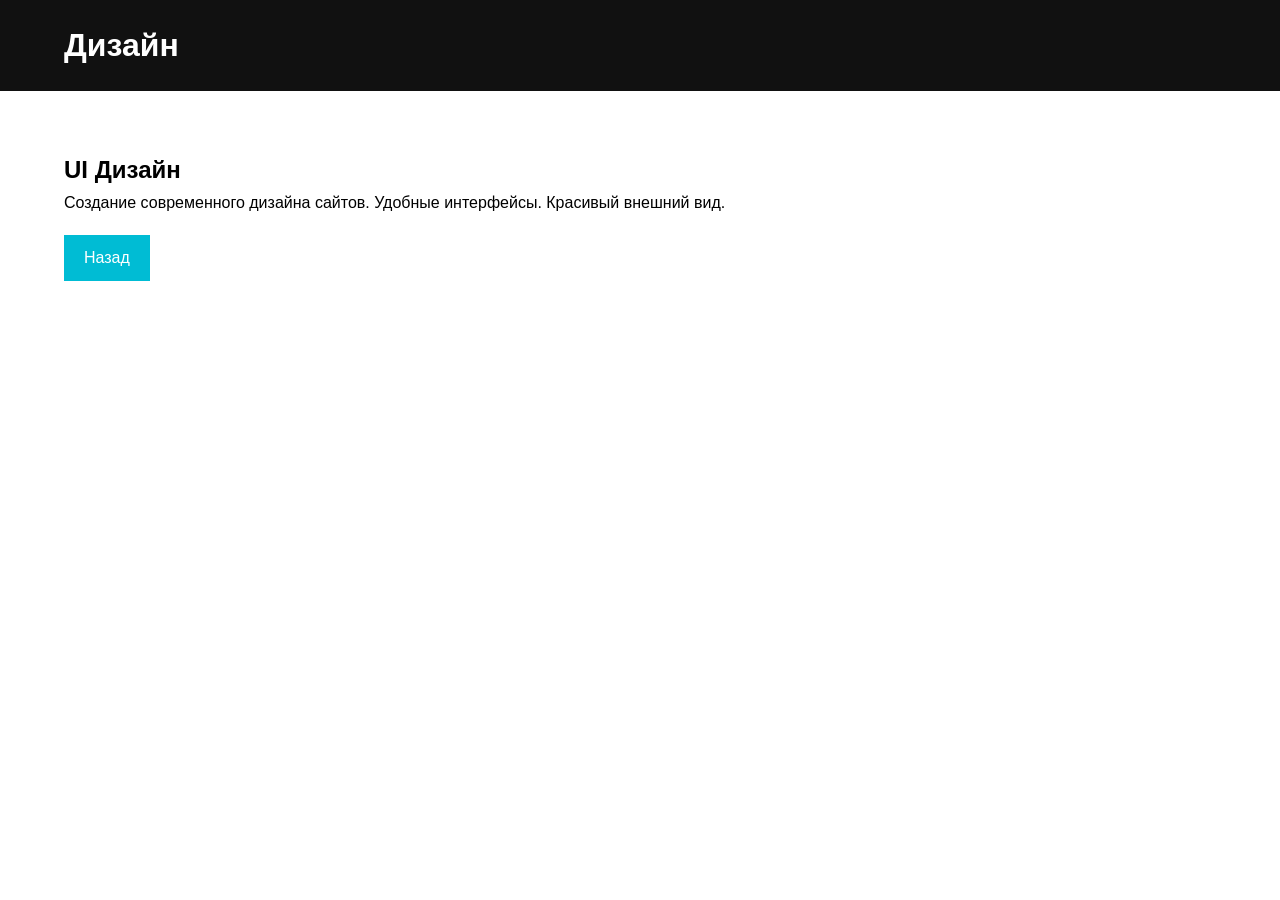
<file: design.html>
<!DOCTYPE html>
<html lang="ru">
<head>
<meta charset="UTF-8">
<meta name="viewport" content="width=device-width, initial-scale=1.0">
<title>Дизайн</title>
<link rel="stylesheet" href="style.css">
</head>

<body>

<header>
<div class="container">
<h1>Дизайн</h1>
</div>
</header>

<section class="about">
<div class="container">

<h2>UI Дизайн</h2>

<p>
Создание современного дизайна сайтов.
Удобные интерфейсы.
Красивый внешний вид.
</p>

<a href="index.html" class="btn">Назад</a>

</div>
</section>

</body>
</html>
</file>
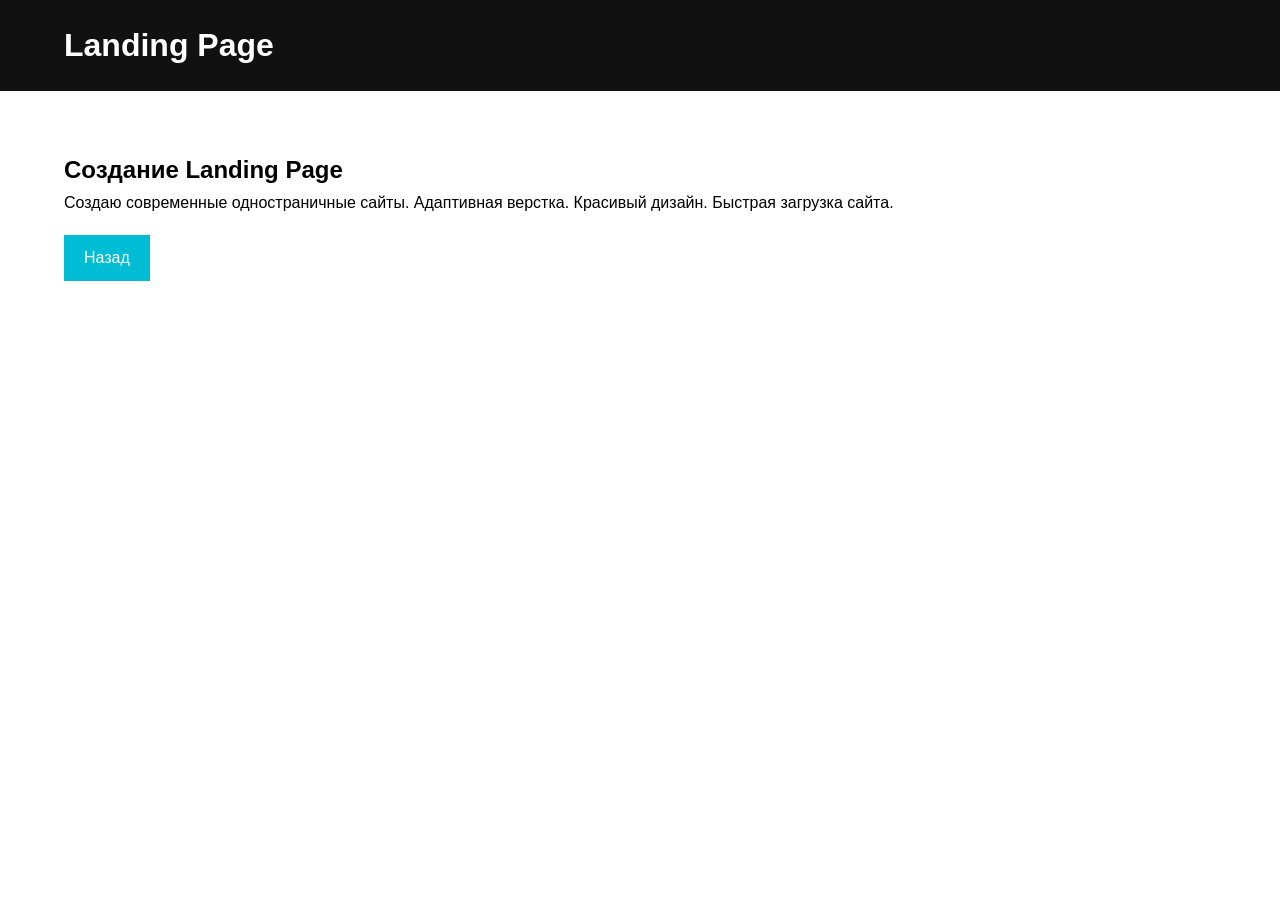
<file: landing.html>
<!DOCTYPE html>
<html lang="ru">
<head>
<meta charset="UTF-8">
<meta name="viewport" content="width=device-width, initial-scale=1.0">
<title>Landing Page</title>
<link rel="stylesheet" href="style.css">
</head>

<body>

<header>
<div class="container">
<h1>Landing Page</h1>
</div>
</header>

<section class="about">
<div class="container">

<h2>Создание Landing Page</h2>

<p>
Создаю современные одностраничные сайты.
Адаптивная верстка.
Красивый дизайн.
Быстрая загрузка сайта.
</p>

<a href="index.html" class="btn">Назад</a>

</div>
</section>

</body>
</html>
</file>
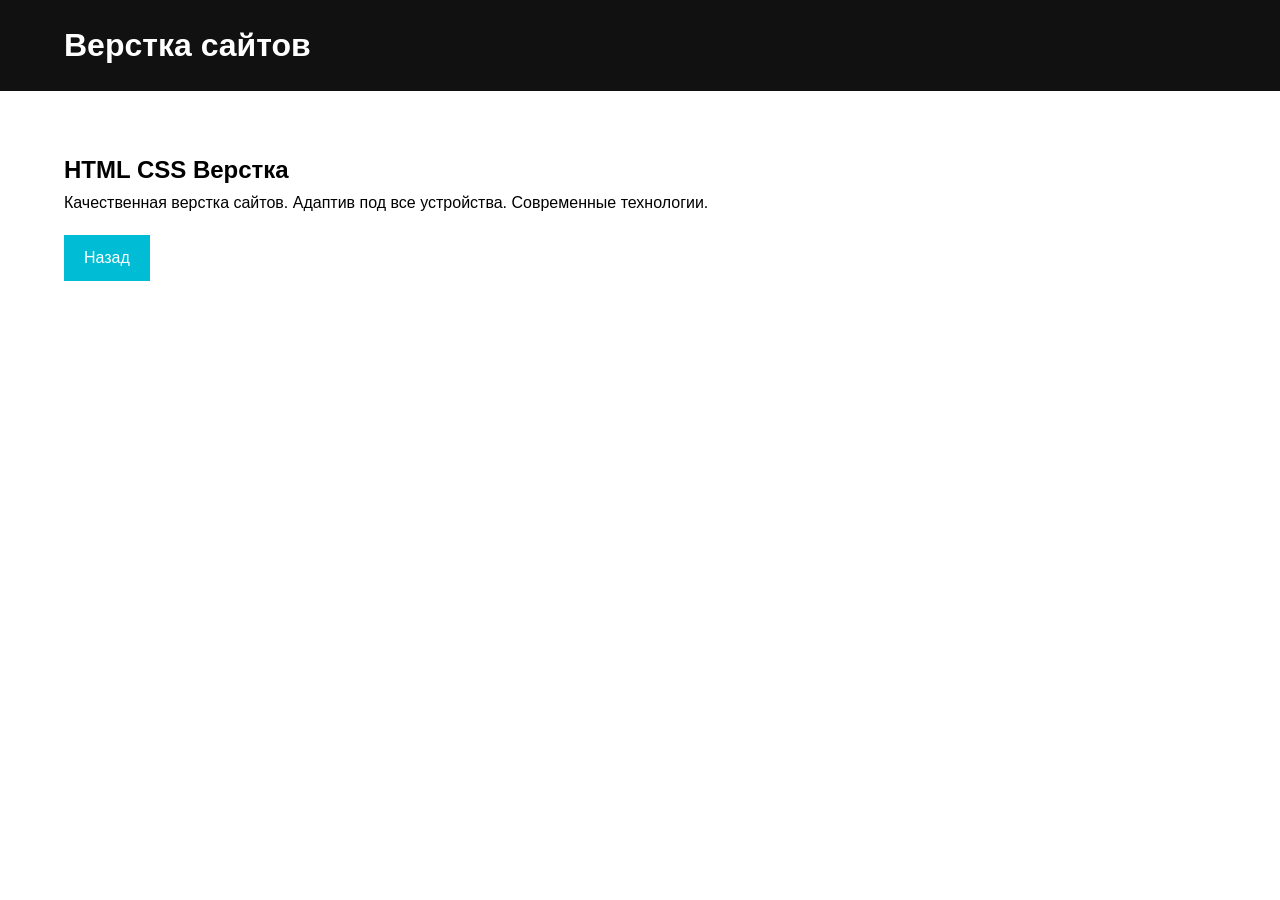
<file: verstka.html>
<!DOCTYPE html>
<html lang="ru">
<head>
<meta charset="UTF-8">
<meta name="viewport" content="width=device-width, initial-scale=1.0">
<title>Верстка сайтов</title>
<link rel="stylesheet" href="style.css">
</head>

<body>

<header>
<div class="container">
<h1>Верстка сайтов</h1>
</div>
</header>

<section class="about">
<div class="container">

<h2>HTML CSS Верстка</h2>

<p>
Качественная верстка сайтов.
Адаптив под все устройства.
Современные технологии.
</p>

<a href="index.html" class="btn">Назад</a>

</div>
</section>

</body>
</html>
</file>
<file: style.css>
* {
margin: 0;
padding: 0;
box-sizing: border-box;
font-family: 'Montserrat', sans-serif;
}

body {
line-height: 1.6;
}

.container {
width: 90%;
max-width: 1200px;
margin: auto;
}

/* Header */

header {
background: #111;
color: white;
padding: 20px 0;
}

header .container {
display: flex;
justify-content: space-between;
align-items: center;
}

nav ul {
display: flex;
list-style: none;
}

nav ul li {
margin-left: 20px;
}

nav ul li a {
color: white;
text-decoration: none;
transition: 0.3s;
}

nav ul li a:hover {
color: #00bcd4;
}

/* Banner */

.banner {
background: linear-gradient(rgba(0,0,0,0.6), rgba(0,0,0,0.6)),
url("https://via.placeholder.com/1200x600");
background-size: cover;
color: white;
text-align: center;
padding: 120px 0;
}

.btn {
display: inline-block;
margin-top: 20px;
padding: 10px 20px;
background: #00bcd4;
color: white;
text-decoration: none;
transition: 0.3s;
}

.btn:hover {
background: #0097a7;
}

/* About */

.about {
padding: 60px 0;
}

.about-content {
display: flex;
gap: 40px;
align-items: center;
}

.about img {
width: 400px;
}

/* Services */

.services {
background: #f4f4f4;
padding: 60px 0;
}

.cards {
display: flex;
gap: 20px;
margin-top: 30px;
}

.card {
background: white;
padding: 20px;
text-align: center;
flex: 1;
transition: 0.3s;
}

.card:hover {
transform: translateY(-10px);
}

.card button {
margin-top: 15px;
padding: 10px 20px;
background: #00bcd4;
border: none;
color: white;
cursor: pointer;
}

.card button:hover {
background: #0097a7;
}

/* Contact */

.contact {
padding: 60px 0;
}

form {
display: flex;
flex-direction: column;
margin-top: 20px;
}

form input, form textarea {
padding: 10px;
margin-bottom: 10px;
}

form button {
padding: 10px;
background: #00bcd4;
border: none;
color: white;
cursor: pointer;
}

form button:hover {
background: #0097a7;
}

/* Footer */

footer {
background: #111;
color: white;
text-align: center;
padding: 20px;
margin-top: 40px;
}

/* Adaptive */

@media(max-width:768px){

.about-content {
flex-direction: column;
}

.cards {
flex-direction: column;
}

header .container {
flex-direction: column;
}

}
</file>
